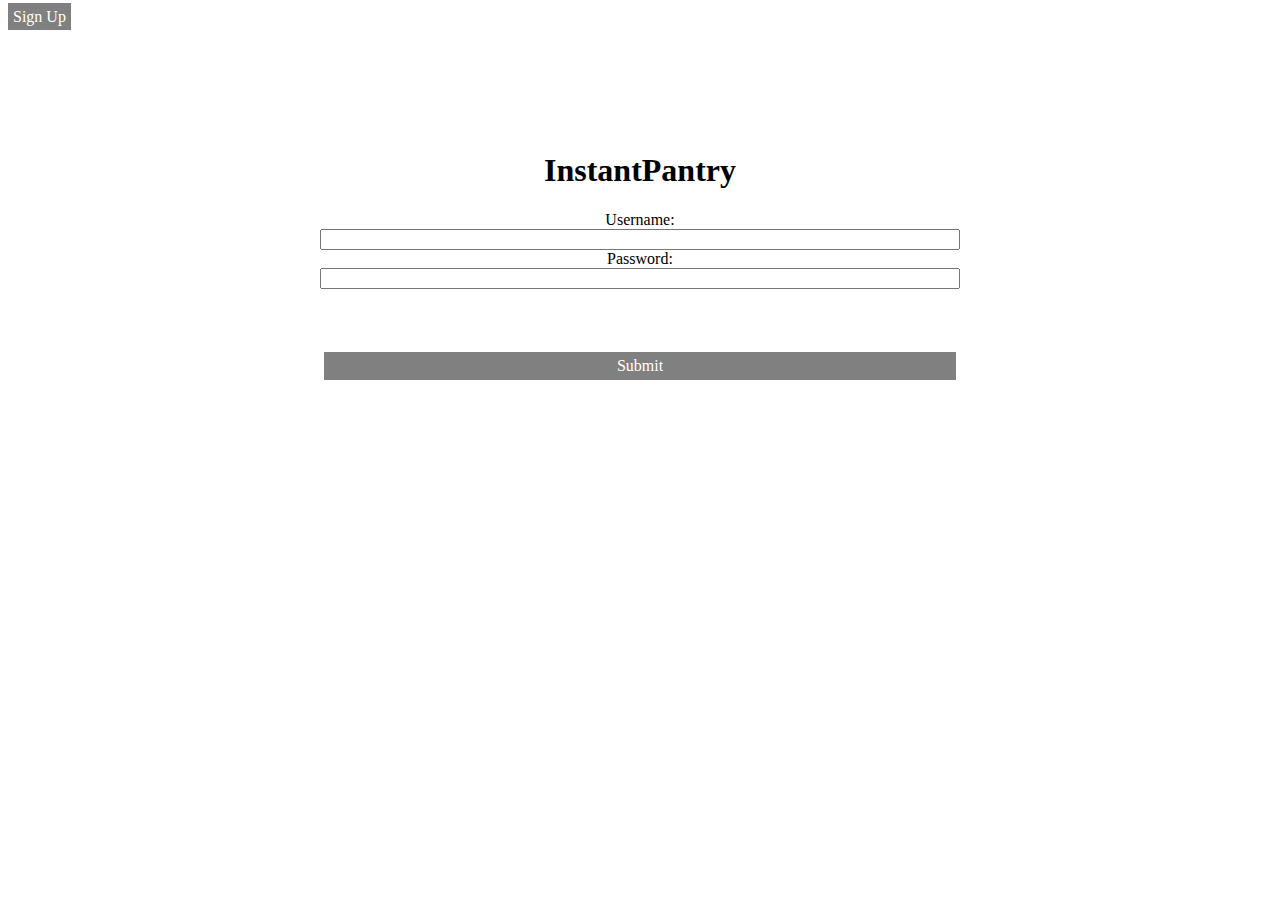
<file: index.html>
<!DOCTYPE html>
<html lang="en">
<head>
  <meta charset="UTF-8">
  <meta name="viewport" content="width=device-width, initial-scale=1.0">
  <link rel="stylesheet" href="main.css">
  <title>InstantPantry | Wireframe</title>
</head>
<body>
  <nav>
    <a class='signup' href="register.html">Sign Up</a>
  </nav>
  <h1 class='title'>InstantPantry</h1>
  <form class='login-form'>
    <label>Username:</label>
    <input type='text' />
    <label>Password:</label>
    <input type='password' />
    <a class='submit' href="dashboard.html">Submit</a>
  </form>
  
</body>
</html>
</file>
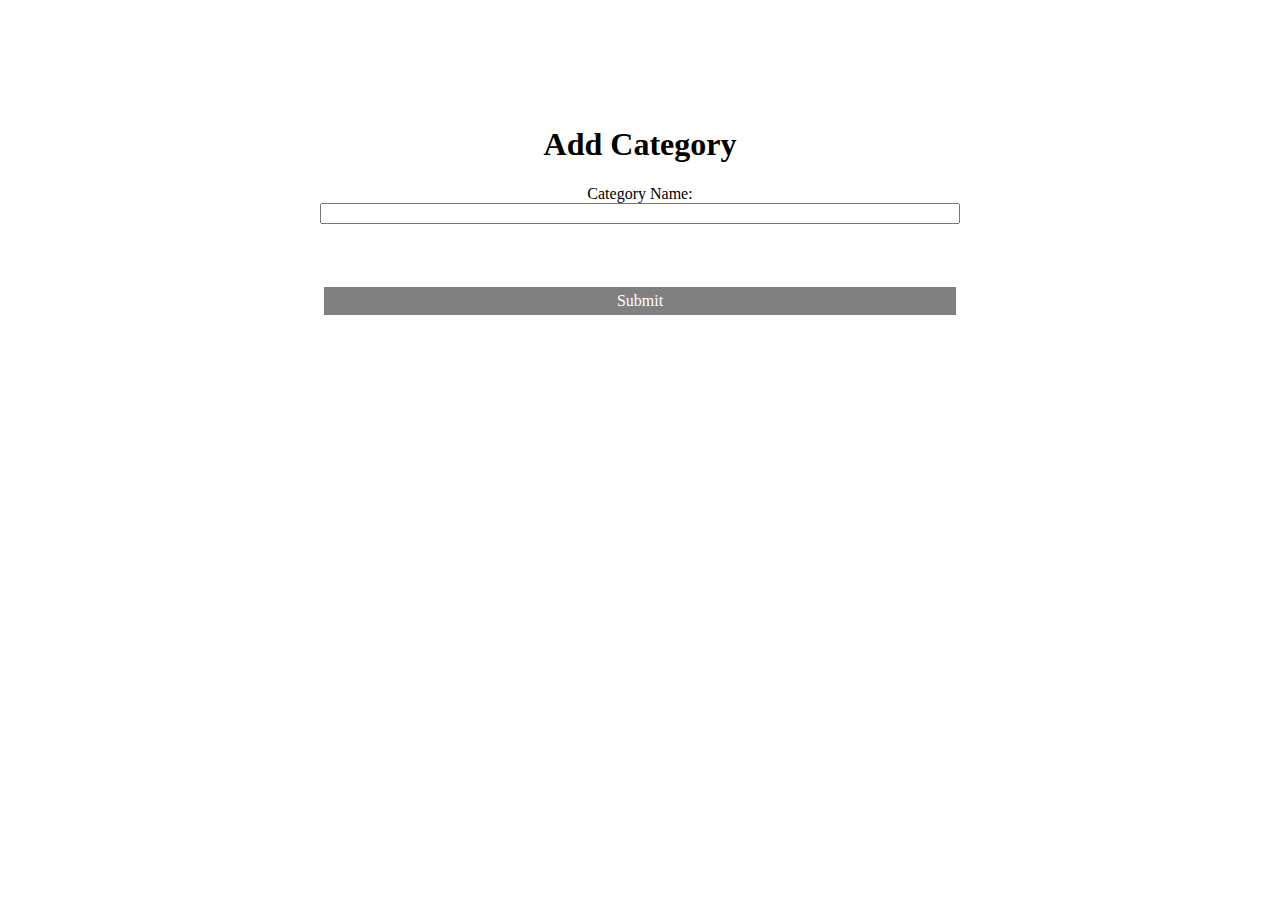
<file: addCategory.html>
<!DOCTYPE html>
<html lang="en">
<head>
  <meta charset="UTF-8">
  <meta name="viewport" content="width=device-width, initial-scale=1.0">
  <link rel="stylesheet" href="main.css">
  <title>InstantPantry | Wireframe</title>
</head>
<body>
  <h1 class='title'>Add Category</h1>
  <form class='addCat-form'>
    <label>Category Name:</label>
    <input type='text' />
    <a class='submit' href='dashboard.html'>Submit</a>
  </form>
</body>
</html>
</file>
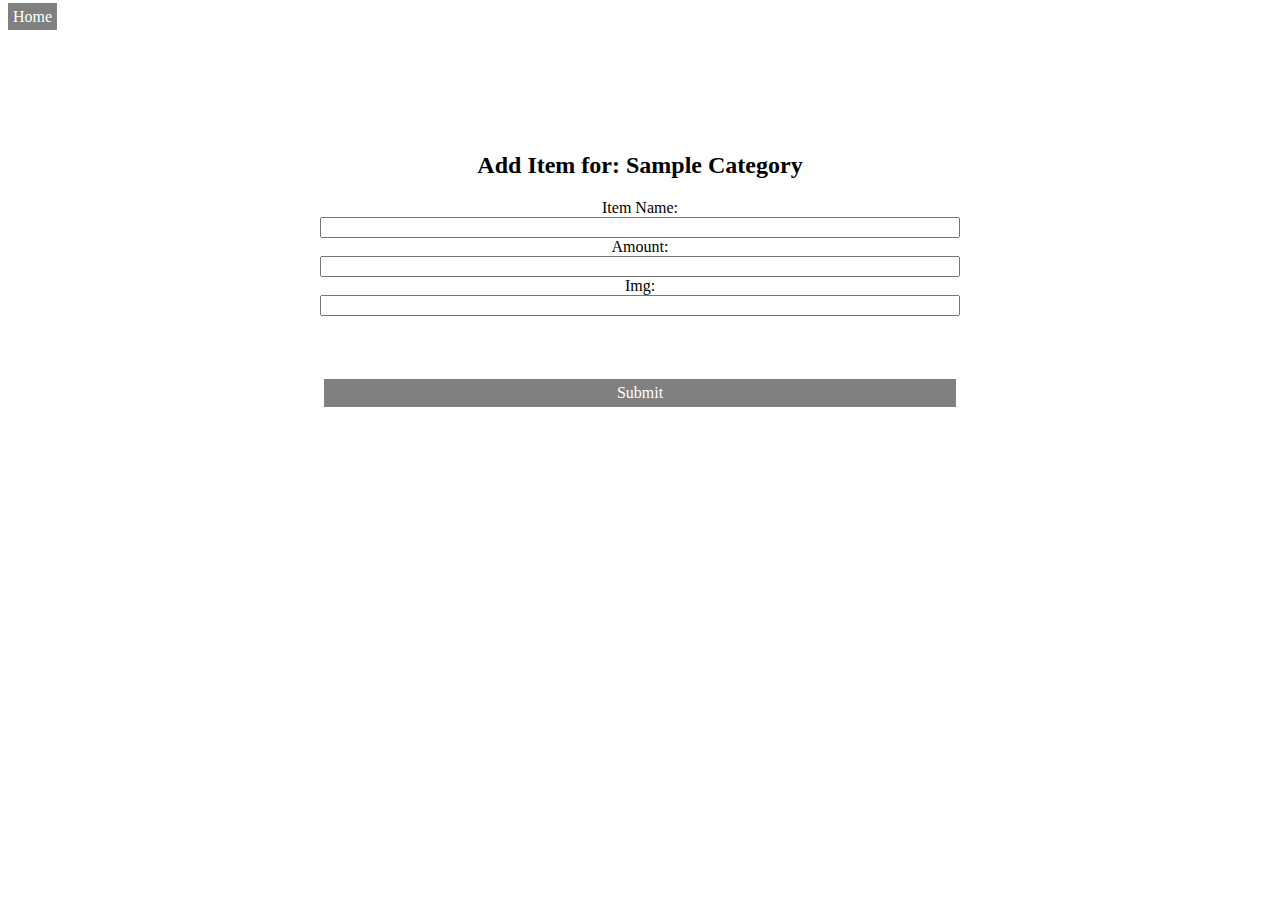
<file: addItem.html>
<!DOCTYPE html>
<html lang="en">
<head>
  <meta charset="UTF-8">
  <meta name="viewport" content="width=device-width, initial-scale=1.0">
  <link rel="stylesheet" href="main.css">
  <title>InstantPantry | Wireframe</title>
</head>
<body>
  <nav>
    <a class='home' href='dashboard.html'>Home</a>
  </nav>
  <h2 class="title">Add Item for: Sample Category</h2>
  <form class='add-item'>
    <label>Item Name:</label>
    <input type="text">
    <label>Amount:</label>
    <input type="text">
    <label>Img:</label>
    <input type="text">
    <a class='submit' href='dashboard.html'>Submit</a>
  </form>
</body>
</html>
</file>
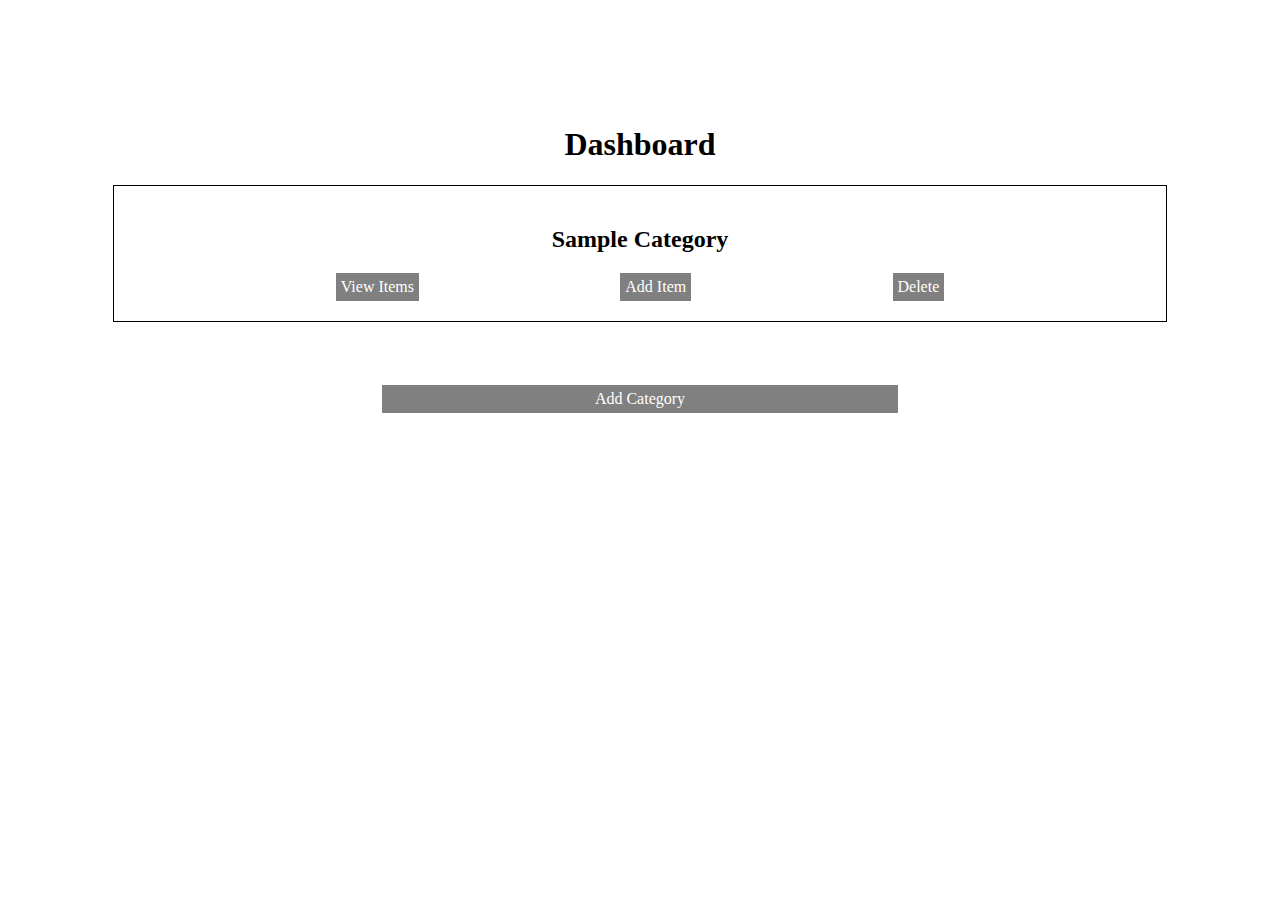
<file: dashboard.html>
<!DOCTYPE html>
<html lang="en">
<head>
  <meta charset="UTF-8">
  <meta name="viewport" content="width=device-width, initial-scale=1.0">
  <link rel="stylesheet" href="main.css">
  <title>InstantPantry | Wireframe</title>
</head>
<body>
  <h1 class='title'>Dashboard</h1>
  <div class='category'>
    <h2>Sample Category</h2>
    <div class='category-btnBox'>
      <a href='sampleCategory.html'>View Items</a>
      <a href='addItem.html'>Add Item</a>
      <a href='dashboard.html'>Delete</a>
    </div>
    
  </div>
  <a class='addCategory' href="addCategory.html">Add Category</a>
</body>
</html>
</file>
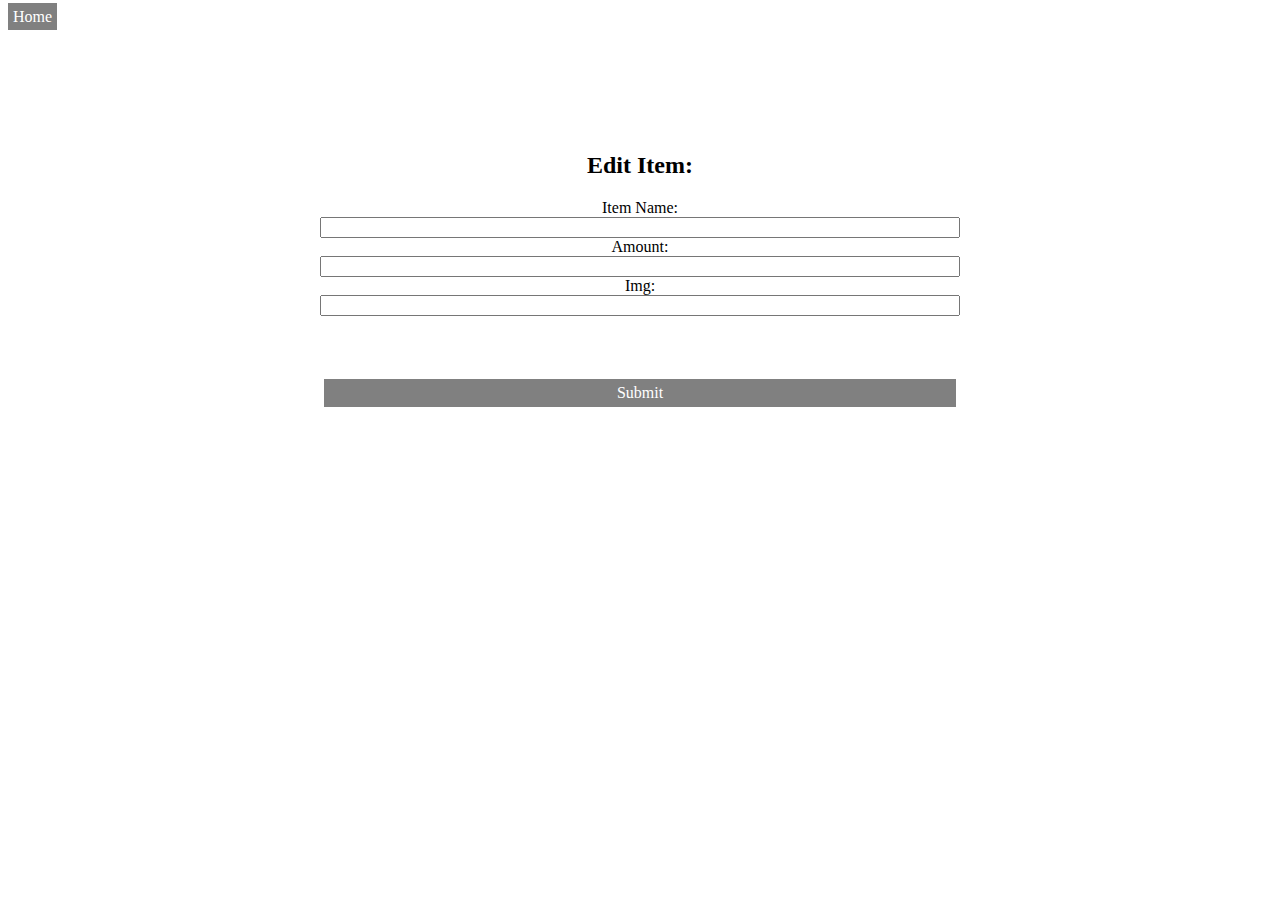
<file: editItem.html>
<!DOCTYPE html>
<html lang="en">
<head>
  <meta charset="UTF-8">
  <meta name="viewport" content="width=device-width, initial-scale=1.0">
  <link rel="stylesheet" href="main.css">
  <title>InstantPantry | Wireframe</title>
</head>
<body>
  <nav>
    <a class='home' href='dashboard.html'>Home</a>
  </nav>
  <h2 class="title">Edit Item:</h2>
  <form class='add-item'>
    <label>Item Name:</label>
    <input type="text">
    <label>Amount:</label>
    <input type="text">
    <label>Img:</label>
    <input type="text">
    <a class='submit' href='dashboard.html'>Submit</a>
  </form>
</body>
</html>
</file>
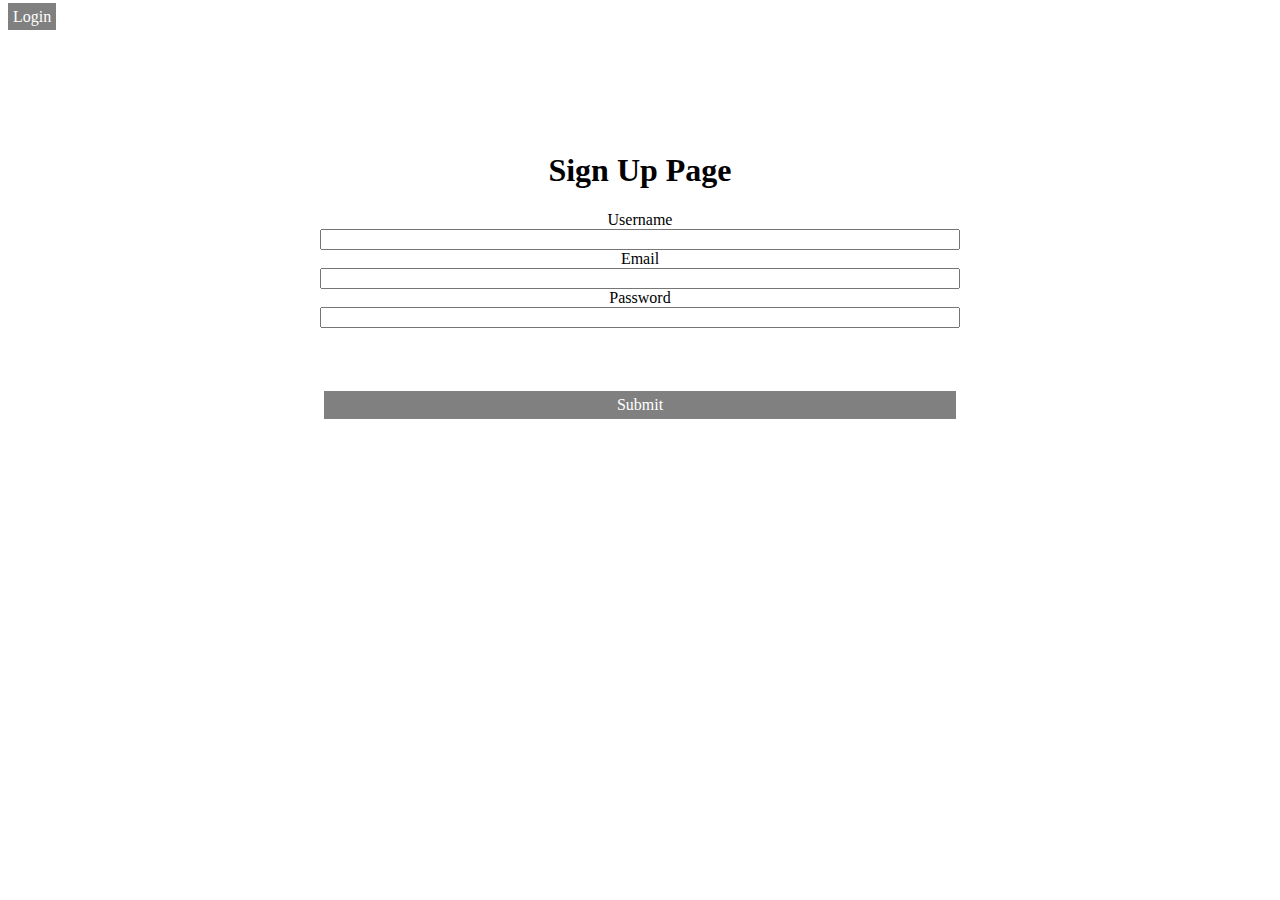
<file: register.html>
<!DOCTYPE html>
<html lang="en">
<head>
  <meta charset="UTF-8">
  <meta name="viewport" content="width=device-width, initial-scale=1.0">
  <link rel="stylesheet" href="main.css">
  <title>InstantPantry | Wireframe</title>
</head>
<body>
  <nav>
    <a class='nav-login'href='index.html'>Login</a>
  </nav>
  <h1 class='title'>Sign Up Page</h1>
  <form class='register-form'>
    <label>Username</label>
    <input type="text">
    <label>Email</label>
    <input type="email">
    <label>Password</label>
    <input type="password">
    <a class='submit' href='#'>Submit</a>
  </form>
</body>
</html>
</file>
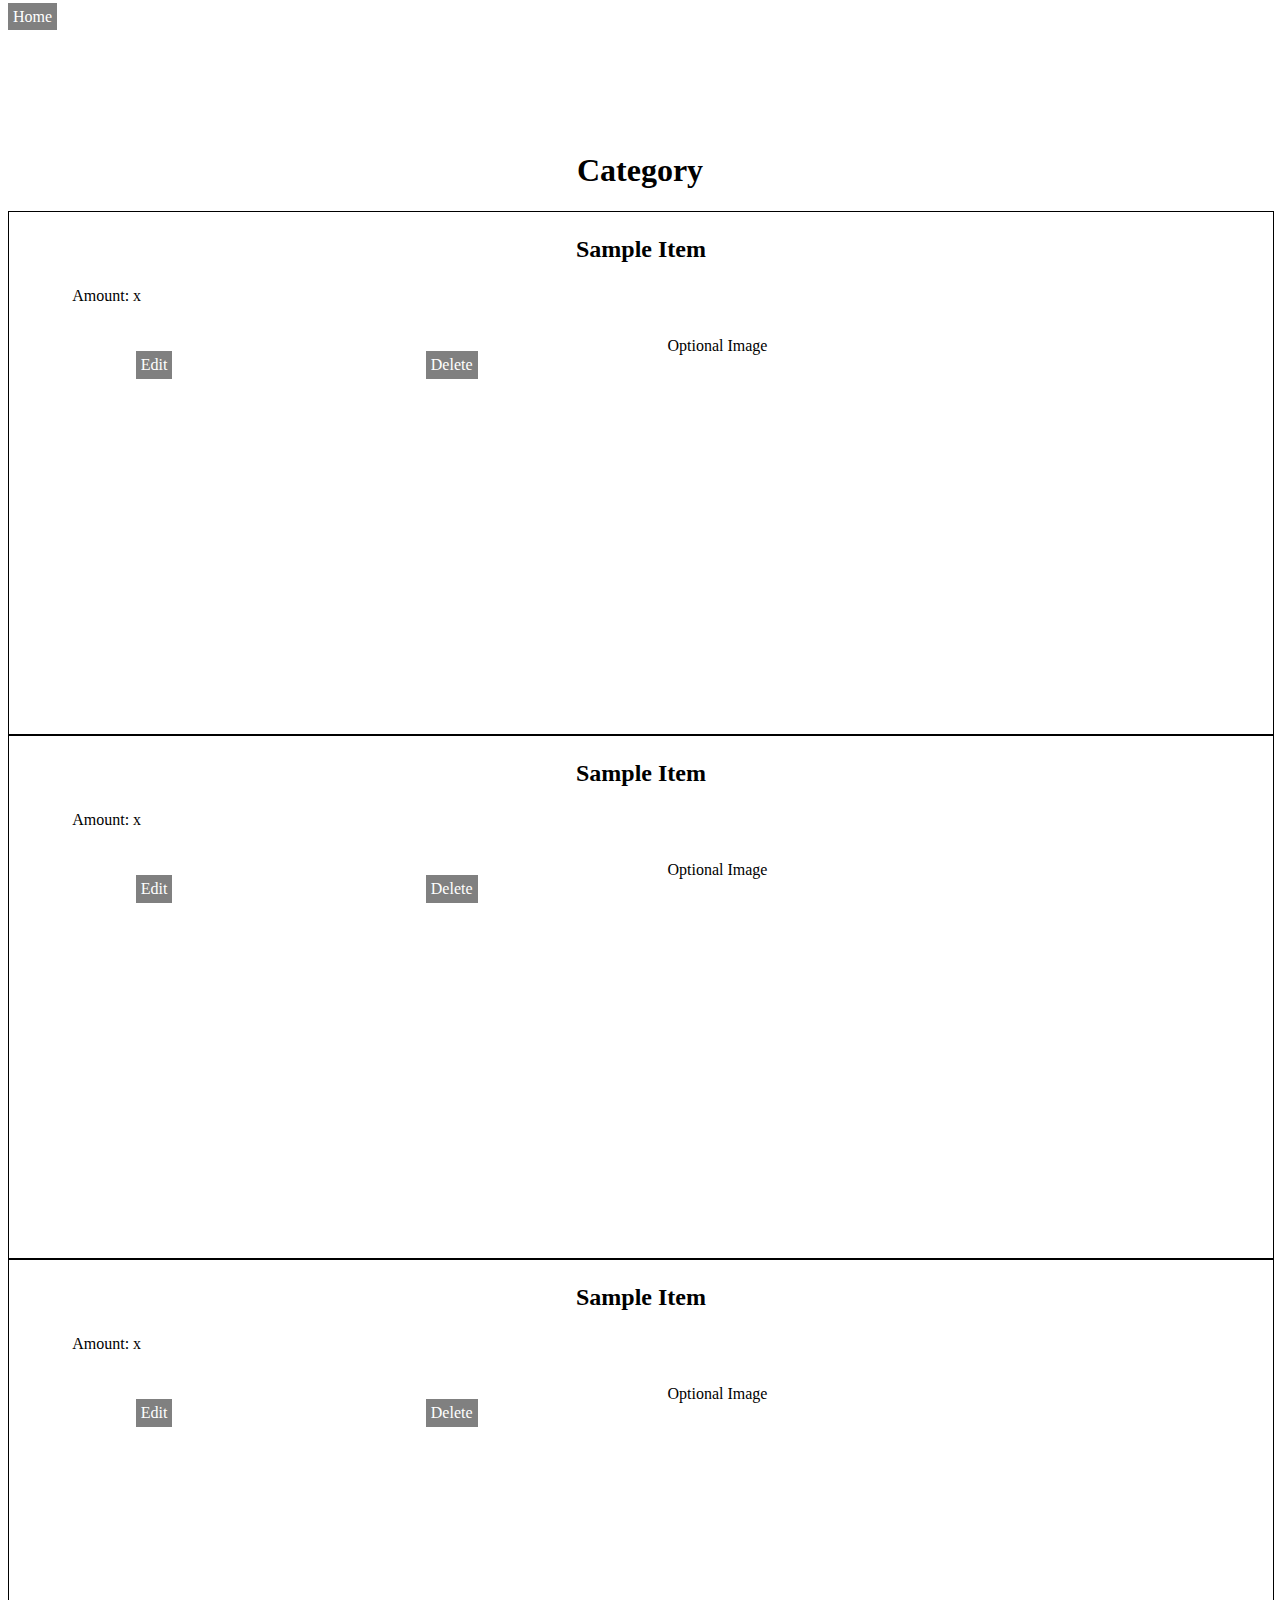
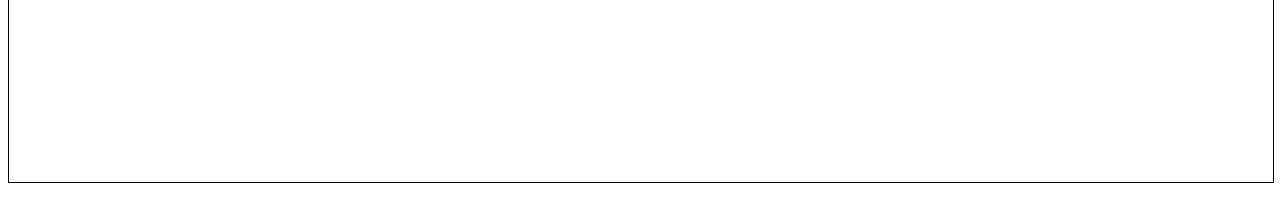
<file: sampleCategory.html>
<!DOCTYPE html>
<html lang="en">
<head>
  <meta charset="UTF-8">
  <meta name="viewport" content="width=device-width, initial-scale=1.0">
  <link rel="stylesheet" href="main.css">
  <title>InstantPantry | Wireframe</title>
</head>
<body>
  <nav>
    <a class='home' href='dashboard.html'>Home</a>
  </nav>
  <h1 class='title'>Category</h1>
  <ul class='catList'>
    <li class='catItem'>
      <h3>Sample Item</h3>
      <p>Amount: x</p>
      <p class='img'>Optional Image</p>
      <div class='cat-btnBox'>
        <a href='editItem.html'>Edit</a>
        <a href='#'>Delete</a>
      </div>
    </li>
    <li class='catItem'>
      <h3>Sample Item</h3>
      <p>Amount: x</p>
      <p class='img'>Optional Image</p>
      <div class='cat-btnBox'>
        <a href='editItem.html'>Edit</a>
        <a href='#'>Delete</a>
      </div>
    </li>
    <li class='catItem'>
      <h3>Sample Item</h3>
      <p>Amount: x</p>
      <p class='img'>Optional Image</p>
      <div class='cat-btnBox'>
        <a href='editItem.html'>Edit</a>
        <a href='#'>Delete</a>
      </div>
    </li>
  </ul>
</body>
</html>
</file>
<file: main.css>
/* index styles */

.title {
  text-align: center;
  margin-top: 10%;
}

.login-form {
  display: flex;
  flex-direction: column;
  text-align: center;
}

input {
  width: 50%;
  margin: 0 auto;
}

.submit {
  text-decoration: none;
  background-color: gray;
  width: 50%;
  margin: 5% auto;
  padding-top: 5px;
  padding-bottom: 5px;
  color: white;
}

.signup {
  text-decoration: none;
  background-color: gray;
  margin: 5% auto;
  padding: 5px;
  color: white;
}

/* register styles */

.register-form {
  display: flex;
  flex-direction: column;
  text-align: center;
}

.nav-login {
  text-decoration: none;
  background-color: gray;
  margin: 5% auto;
  padding: 5px;
  color: white;
}

/* dashboard styles */
.category {
  border: 1px solid black;
  text-align: center;
  width: 80%;
  margin: 0 auto;
  padding: 20px;
}

.category-btnBox {
  display: flex;
  justify-content: space-evenly;
}

.category-btnBox a {
  text-decoration: none;
  color: white;
  background-color: gray;
  padding: 5px;
}

.addCategory {
  display: block;
  text-decoration: none;
  color: white;
  background-color: gray;
  padding: 5px;
  margin: 5% auto;
  width: 40%;
  text-align: center;
}

/* sample categories styles */
.home {
  text-decoration: none;
  background-color: gray;
  margin: 5% auto;
  padding: 5px;
  color: white;
}

.catList {
  display: flex;
  flex-direction: column;
  padding: 0;
}

.catItem {
  list-style: none;
  border: 1px solid black;
  width: 100%;
}

.catItem h3 {
  text-align: center;
  font-size: 1.5em;
}

.catItem p {
  margin-left: 5%;
}

.catItem .img {
  float: right;
  margin-right: 40%;
  margin-bottom: 30%;
}

.cat-btnBox {
  display: flex;
  flex-direction: row;
  justify-content: space-evenly;
}

.cat-btnBox a {
  text-decoration: none;
  background-color: gray;
  margin: 5% auto;
  padding: 5px;
  color: white;
}

/* add category */

.addCat-form {
  display: flex;
  flex-direction: column;
  text-align: center;
}

/* add item */

.add-item {
  display: flex;
  flex-direction: column;
  text-align: center;
}
</file>
